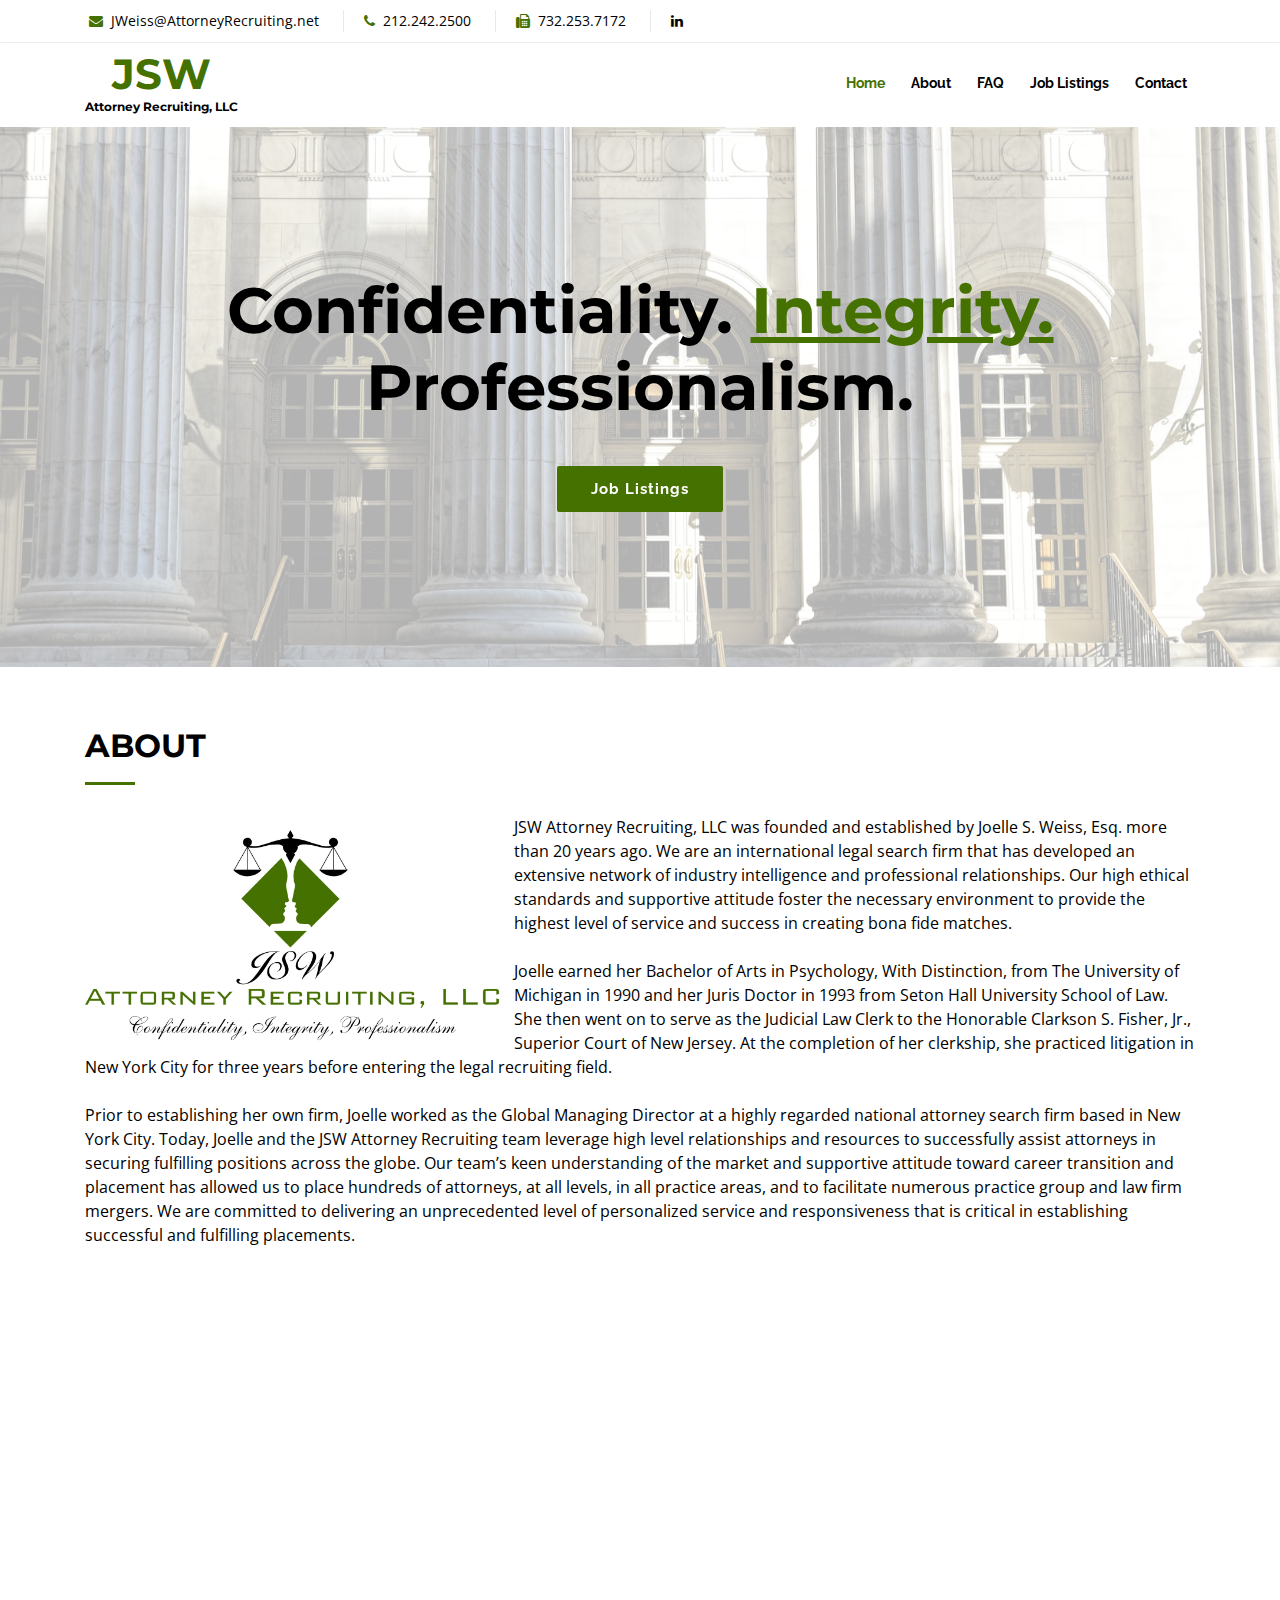
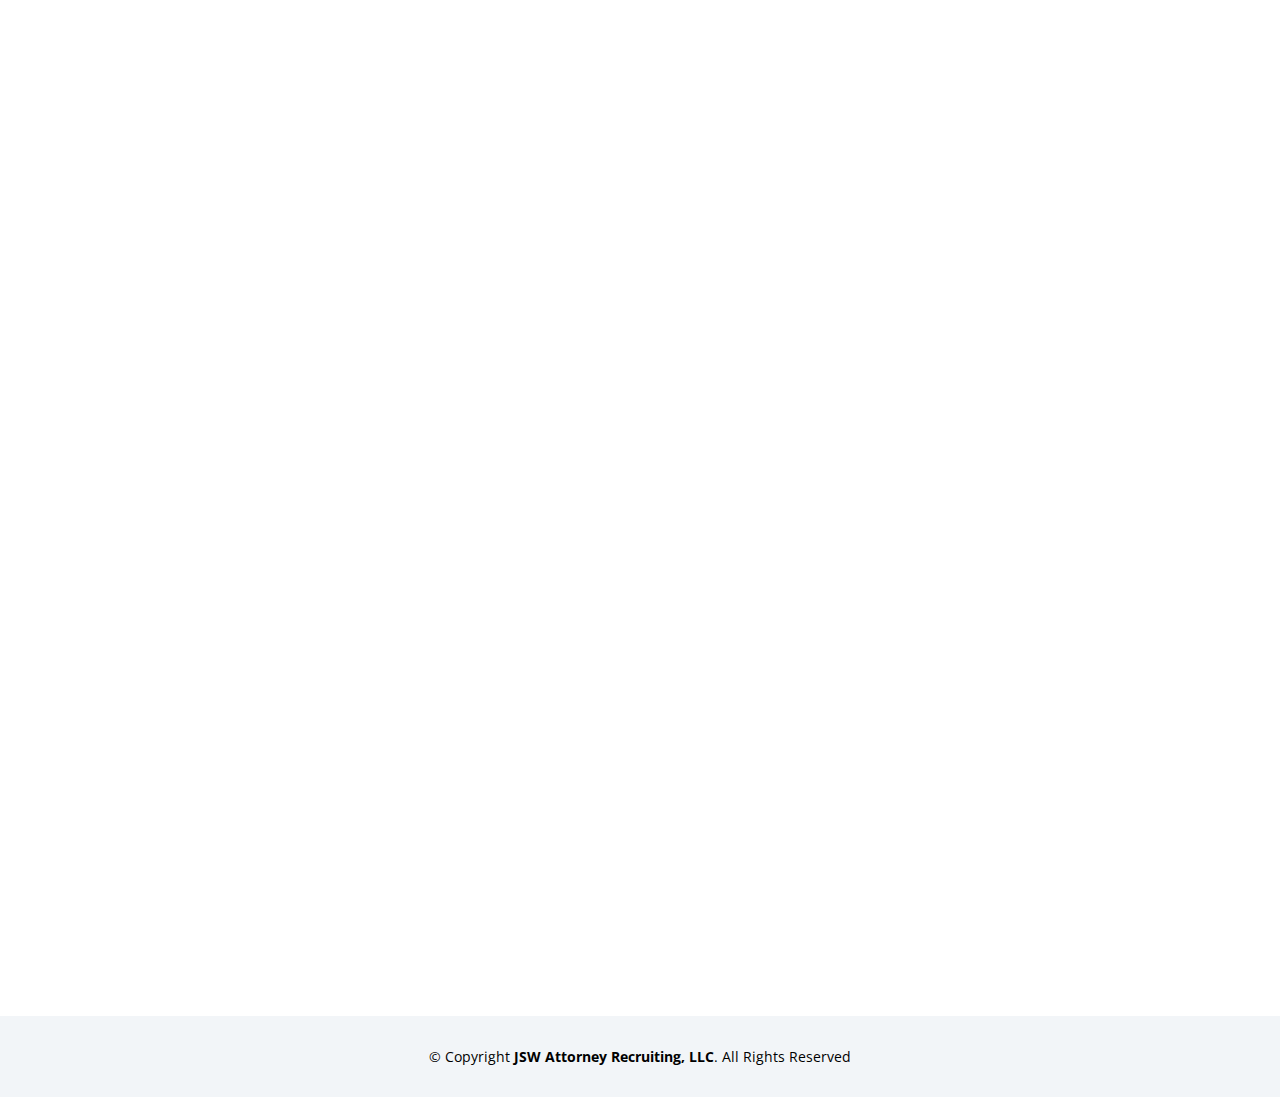
<file: index.html>
<!DOCTYPE html>
<html lang="en">
<head>
  <meta http-equiv="cache-control" content="max-age=300" />
  <meta charset="utf-8">
  <title>JSW Attorney Recruiting</title>
  <meta content="width=device-width, initial-scale=1.0" name="viewport">
  <meta content="" name="keywords">
  <meta content="" name="description">

  <!-- Favicons -->
  <link href="img/about-img.jpg" rel="icon">
  <link href="img/about-img.jpg" rel="apple-touch-icon">

  <!-- Google Fonts -->
  <link href="https://fonts.googleapis.com/css?family=Open+Sans:300,300i,400,400i,700,700i|Raleway:300,400,500,700,800|Montserrat:300,400,700" rel="stylesheet">

  <!-- Bootstrap CSS File -->
  <link href="lib/bootstrap/css/bootstrap.min.css" rel="stylesheet">

  <!-- Libraries CSS Files -->
  <link href="lib/font-awesome/css/font-awesome.min.css" rel="stylesheet">
  <link href="lib/animate/animate.min.css" rel="stylesheet">
  <link href="lib/ionicons/css/ionicons.min.css" rel="stylesheet">
  <link href="lib/owlcarousel/assets/owl.carousel.min.css" rel="stylesheet">
  <link href="lib/magnific-popup/magnific-popup.css" rel="stylesheet">
  <link href="lib/ionicons/css/ionicons.css" rel="stylesheet">

  <!-- Main Stylesheet File -->
  <link href="css/style.css?v=050619v3" rel="stylesheet">
</head>

<body id="body">

  <!--==========================
    Top Bar
  ============================-->
  <section id="topbar" class="d-none d-lg-block">
    <div class="container clearfix">
      <div class="contact-info float-left">
        <i class="fa fa-envelope"></i> <a href="mailto:JWeiss@AttorneyRecruiting.net">JWeiss@AttorneyRecruiting.net</a>
        <i class="fa fa-phone"></i> <a href="tel:2122422500">212.242.2500</a>
        <i class="fa fa-fax"></i> 732.253.7172
        <a href="https://www.linkedin.com/company/jsw-attorney-recruiting-llc/about/" class="linkedin" target="_blank"><i class="fa fa-linkedin"></i></a>
      </div>
      <!-- <div class="social-links float-right"> -->
<!--         <a href="#" class="twitter"><i class="fa fa-twitter"></i></a>
        <a href="#" class="facebook"><i class="fa fa-facebook"></i></a>
        <a href="#" class="instagram"><i class="fa fa-instagram"></i></a>
        <a href="#" class="google-plus"><i class="fa fa-google-plus"></i></a> -->
      <!-- </div> -->
    </div>
  </section>

  <!--==========================
    Header
  ============================-->
  <header id="header">
    <div class="container">

      <div id="logo" class="pull-left">
        <h1><a href="#body" class="scrollto">JSW<br><span>Attorney Recruiting, LLC</span></a></h1>
        <!-- Uncomment below if you prefer to use an image logo -->
        <!-- <a href="#body"><img src="img/logo.png" alt="" title="" /></a>-->
      </div>

      <nav id="nav-menu-container">
        <ul class="nav-menu">
          <li class="menu-active"><a href="#body">Home</a></li>
          <li><a href="#about">About</a></li>
<!--           <li><a href="#bio">Bio</a></li>
          <li><a href="#employer">Employer</a></li>
          <li><a href="#candidate">Candidate</a></li>
          <li><a href="#interview">Interviewing Skills</a></li> -->
          <li><a href="#faq">FAQ</a></li>
          <!-- <li><a href="#services">Services</a></li> -->
          <li><a href="#portfolio">Job Listings</a></li>
          <!-- <li><a href="#team">Team</a></li> -->
<!--           <li class="menu-has-children"><a href="">Drop Down</a>
            <ul>
              <li><a href="#">Drop Down 1</a></li>
              <li><a href="#">Drop Down 3</a></li>
              <li><a href="#">Drop Down 4</a></li>
              <li><a href="#">Drop Down 5</a></li>
            </ul>
          </li> -->
          <li><a href="#contact">Contact</a></li>
        </ul>
      </nav><!-- #nav-menu-container -->
    </div>
  </header><!-- #header -->

  <!--==========================
    Intro Section
  ============================-->
  <section id="intro">

    <div class="intro-content">
      <h2>Confidentiality. <span>Integrity.</span><br>Professionalism.</h2>
      <div>
        <!-- <a href="#about" class="btn-get-started scrollto">Get Started</a> -->
        <a href="#portfolio" class="btn-projects scrollto">Job Listings</a>
      </div>
    </div>

    <div id="intro-carousel" class="owl-carousel" >
      <div class="item" style="background-image: url('img/intro-carousel/intro-img.jpg');"></div>
<!--       <div class="item" style="background-image: url('img/intro-carousel/2.jpg');"></div>
      <div class="item" style="background-image: url('img/intro-carousel/3.jpg');"></div>
      <div class="item" style="background-image: url('img/intro-carousel/4.jpg');"></div>
      <div class="item" style="background-image: url('img/intro-carousel/5.jpg');"></div> -->
    </div>

  </section><!-- #intro -->

  <main id="main">

    <!--==========================
      About Section
    ============================-->
    <section id="about" class="wow fadeInUp">
      <div class="container">
        <div class="section-header">
          <h2>About</h2>
        </div>
      </div>

      <div class="container">
        <div class="row">
          <div class="col-lg-12 about-img">
            <img src="img/about-img.jpg" alt="">
            <p>JSW Attorney Recruiting, LLC was founded and established by Joelle S. Weiss, Esq. more than 20 years ago. We are an international legal search firm that has developed an extensive network of industry intelligence and professional relationships. Our high ethical standards and supportive attitude foster the necessary environment to provide the highest level of service and success in creating bona fide matches.<br><br> 
            Joelle earned her Bachelor of Arts in Psychology, With Distinction, from The University of Michigan in 1990 and her Juris Doctor in 1993 from Seton Hall University School of Law. She then went on to serve as the Judicial Law Clerk to the Honorable Clarkson S. Fisher, Jr., Superior Court of New Jersey. At the completion of her clerkship, she practiced litigation in New York City for three years before entering the legal recruiting field.<br><br>
            Prior to establishing her own firm, Joelle worked as the Global Managing Director at a highly regarded national attorney search firm based in New York City. Today, Joelle and the JSW Attorney Recruiting team leverage high level relationships and resources to successfully assist attorneys in securing fulfilling positions across the globe. Our team’s keen understanding of the market and supportive attitude toward career transition and placement has allowed us to place hundreds of attorneys, at all levels, in all practice areas, and to facilitate numerous practice group and law firm mergers. We are committed to delivering an unprecedented level of personalized service and responsiveness that is critical in establishing successful and fulfilling placements.</p>
          </div>
        </div>
      </div>
    </section><!-- #about -->

    <!--==========================
      Bio Section
    ============================-->
<!--     <section id="bio" class="wow fadeInUp">
      <div class="container">
        <div class="section-header">
          <h2>Bio</h2>
        </div>
      </div>

      <div class="container">
        <div class="row">
          <div class="col-lg-12">
            <p>Joelle S. Weiss, Esq. is the Founder and President of JSW Attorney Recruiting, LLC. She has been in the attorney recruiting industry for 22 years, and thoroughly enjoys what she does. Prior to launching her own national attorney placement and consulting company, Joelle was the Global Managing Director at Audrey Golden Associates, Ltd., a highly regarded national attorney search firm based in New York City and founded in 1972. Prior to working at AGA, she established and developed the litigation department of a national legal recruiting firm in New York City.<br><br>Joelle earned her Juris Doctor in 1993 from Seton Hall University School of Law where she was Managing Editor of the Seton Hall Constitutional Law Journal, in which she was also published. During her tenure at Seton Hall, she was a semifinalist in the Seton Hall Appellate Moot Court Competition, and was a Seton Hall Representative in the National Moot Court Competition.<br><br>In 1990, she earned her Bachelor of Arts in Psychology, With Distinction, from The University of Michigan. After graduating from law school, she served as the Judicial Law Clerk to the Honorable Clarkson S. Fisher, Jr., Superior Court of New Jersey. At the completion of her clerkship, she practiced litigation in New York City for three years before entering the legal recruiting field.<br><br>Joelle successfully assists attorneys worldwide in securing fulfilling positions. In the past 22 years, she has placed hundreds of attorneys, at all levels, in all practice areas, and facilitated many practice group and law firm mergers. She prides herself on confidentiality, integrity, professionalism, and her high level relationships and resources that span the globe.</p>
          </div>
        </div>
      </div>
    </section> --><!-- #bio -->    

    <!--==========================
      Employer Section
    ============================-->
<!--     <section id="employer" class="wow fadeInUp">
      <div class="container">
        <div class="section-header">
          <h2>Employer</h2>
        </div>
      </div>

      <div class="container">
        <div class="row">
          <div class="col-lg-12">
            <p>A client firm or company either solicits our assistance with its attorney recruiting needs or we identify it as having open positions that it seeks to fill. We obtain as extensive a description of the position as possible, which enables us to target candidates whose credentials satisfy a client's particular needs. If we are not currently working with candidates who are appropriate for a particular position, we will use our various resources to actively search for and solicit attorneys who are suitable for and interested in the position. We will not paper a client's walls with resumes that do not meet the job requirements. A prospective employer can be confident that the resumes we provide will be those of attorneys who closely fit the job specifications.</p>
          </div>
        </div>
      </div>
    </section> --><!-- #employer -->

    <!--==========================
      Candidate Section
    ============================-->
<!--     <section id="candidate" class="wow fadeInUp">
      <div class="container">
        <div class="section-header">
          <h2>Candidate</h2>
        </div>
      </div>

      <div class="container">
        <div class="row">
          <div class="col-lg-12">
            <p>First, we identify attorney candidates throughout the country who are seeking legal employment. We do this through cold-calls, referrals and solicitations for our services. We have in-depth conversations with all new applicants in order to gain a precise understanding of the aspects of their practice areas, identify geographic regions in which they would like to work, and ascertain whether we are in a position to assist them in finding the types of positions they are seeking in the locations they desire.<br><br>When appropriate, we then request that the candidate submit a resume and law school transcript via email. Upon receipt of this information, we examine our database, which contains a comprehensive list of job openings, to identify positions that are suitable for the particular candidate. We discuss each opportunity with the candidate and obtain the applicant's consent to forward his or her resume to each firm and company. As additional appropriate positions arise, we will contact the attorney to describe the positions and acquire the candidate's consent to submit his or her resume.<br><br>We ask that the lawyers with whom we work keep a running list of the firms and corporations to which they, we and other recruiters submit their resumes. Because industry standards generally dictate that the individual or agency which first forwarded the resume to an organization represents that candidate with respect to that submission, it is important to avoid duplicate submissions, which may cause confusion. Additionally, firms and corporations frown upon multiple resume submissions in that it may demonstrate a lack of organization on the part of the applicant.<br><br>After an attorney's resume is submitted to a law firm or corporation, we diligently follow up to ensure that the resume was received by the proper contact and apprise him or her of the status of the pending application. We follow up with the law firms and corporations during all stages of the process until completion, and communicate all updates to the candidate. These updates include requests for interviews, whether a job is filled and whether there simply is no interest in pursuing an attorney's candidacy. If a client requests an interview, we will arrange the meeting at a mutually convenient time. Although not always possible, we attempt to ascertain the reasons behind a decision not to pursue a candidate so that this information can be used in preparation for future interviews.<br><br>We review interview skills with candidates and prepare them for what they should expect on each interview. After the interview, we prefer to obtain feedback from the candidate first so that, if the attorney would like, we can relay this information to our client's representative. At this point, the client will request a second round of interviews, extend an offer, or inform us that there is no interest in continuing to pursue the candidate. The initial interview with some firms is a screening interview, where the attorney will have a brief meeting with one or two attorneys from the firm to ascertain whether they are interested in continuing to pursue the candidate. If so, a full round of interviews will be scheduled, and the candidate generally will meet with four to six lawyers from the firm. Some firms, on the other hand, omit the screening interview, and begin with a full round of interviews. In most cases, the candidate will meet with each representative from the firm separately rather than simultaneously. It can take anywhere from a few hours to a week or so to obtain the client's feedback. In appropriate situations, we will assist a candidate in negotiating the final terms of his or her offer.</p>
          </div>
        </div>
      </div>
    </section> --><!-- #candidate -->

    <!--==========================
      Interviewing Skills Section
    ============================-->
<!--     <section id="interview" class="wow fadeInUp">
      <div class="container">
        <div class="section-header">
          <h2>Interviewing Skills</h2>
        </div>
      </div>

      <div class="container">
        <div class="row">
          <div class="col-lg-12">
            <p>Learning and utilizing effective interview techniques are essential for a successful job search. Unfortunately, the best person will not necessarily secure the position. The individual performing the best at the interview will.</p>
            <h3>PREPARATION</h3>
            <p>Most people are nervous about being interviewed because usually there is a lot at stake. It is therefore very important to make the best of the opportunity by being well prepared.</p>
            <ul>
              <li>Learn about your potential employer. Carefully review the law firm or company's web site, particularly the practice area for which you are interviewing. Conduct a general search of the law firm or company on the Internet utilizing a search engine such as www.google.com. Conduct a more specific search of the firm on Westlaw and Lexis-Nexis and on the web sites of The National Law Journal and state law journals.</li>
              <li>Obtain the name and title of the interviewer(s). Familiarize yourself with the background, including practice area, and education of the interviewer. Ascertain the extent to which the interviewer influences the hiring process and decision.</li>
              <li>Try to anticipate some of the questions that the interviewer will ask you and prepare responses.</li>
              <li>Prepare questions that you want to ask the interviewer (see below).</li>
            </ul>
            <h3>THE DAY OF THE INTERVIEW</h3>
            <ul>
              <li>Dress in professional attire. There may be situations where "business casual" dress is appropriate, depending on the dress policy of the law firm or company. If you are unsure of the firm's dress code, err on the side of wearing professional attire.</li>
              <li>Arrive at the interview on time or a few minutes early. This demonstrates that you take the opportunity seriously. Allot extra time for traffic, getting lost and other unexpected occurrences. This will help to ensure that you arrive at the interview relaxed and composed.</li>
              <li>Bring with you to the interview extra copies of your resume, a list of references, if appropriate, copies of letters of recommendation, if available, and an analytical writing sample, such as a brief or memorandum of law.</li>
            </ul>
            <h3>DURING THE INTERVIEW</h3>
            <p>The purpose of an interview between a candidate and a prospective employer is to exchange information and to ascertain whether they would be an appropriate match.</p>
            <ul>
              <li>Start the interview with a pleasant smile, a friendly greeting, a solid handshake, a proper introduction and eye contact, which should be sustained throughout the interview. If there is more than one interviewer at a time, look at each of them equally.</li>
              <li>Be courteous to all employees of the firm.</li>
              <li>Allow the interviewer to guide the interview.</li>
              <li>Communication is the key to success. Many times how you say something is more important than what you say. Speak articulately, clearly, audibly and confidently. Do not be inhibited and clam up, argue with or criticize what the interviewer says. Do not come across as aggressive or superior. Make casual conversation when appropriate to keep the mood light. Listen attentively to the interviewer, respond effectively, enthusiastically and congenially, and look for opportunities to offer and collect feedback. Ask for clarification if you do not understand a question or concept presented to you.</li>
              <li>Maintain a positive attitude throughout the interview.</li>
              <li>Emphasize your strengths.</li>
              <li>Avoid giving negative responses, such as "I can't" or "I won't" or "I've never." Even if you have to say no to something or refuse something say it in a positive manner. "Although I have extensive litigation experience, I have not previously dealt with this particular type of litigation." Don't solely use negative phrases.</li>
              <li>Do not speak about your personal or financial problems.</li>
              <li>Do not speak unfavorably about previous and present employers.</li>
              <li>Body language is also very significant. Sit up straight and comfortably. In addition to evaluating your knowledge, background, experience and skills in a specific area of the law, the interviewer will assess your level of confidence, people skills, ability to be a team-player, your efficacy as an attorney, your degree of enthusiasm in the position, your level of motivation, and the likelihood that you would be a good personality fit with the other attorneys. Do not smoke, chew gum, touch or play with things in the interviewer's office, fidget or move around nervously, touch your face, tap your foot or exhibit similarly inappropriate behavior.</li>
              <li>Make sure the interview ends on a positive note by thanking the interviewer(s) for his or her time, shaking his or her hand, thanking the interviewer's assistant if you met him or her, making a note of the scheduling of any further conversations or interviews that the employer may request, noting additional items that may be requested, such as a writing sample if you did not provide one, and noting the time-frame in which someone from the company will get back to you or your recruiter to inform you of whether the firm is interested in moving forward with your candidacy. If it is, either an offer will be extended or you will be requested to return to the firm for additional interviews.</li>
              <li>Upon exiting the office, thank the receptionist.</li>
            </ul>
            <h3>AFTER THE INTERVIEW</h3>
            <ul>
              <li>Send thank you letters via regular mail or email. If possible, personalize the note by mentioning specific topics and issues discussed during the interview.</li>
            </ul>
            <h3>QUESTIONS TO ASK THE EMPLOYER</h3>
            <ul>
              <li>What will be my duties and responsibilities?</li>
              <li>Where will I fit into the overall organizational structure of the firm and the practice group?</li>
              <li>To whom will I report? Where does he or she fit in the structure of the firm and the department? In what type of cases is he or she involved?</li>
              <li>Who will report to me? How experienced are they?</li>
              <li>How is an attorney evaluated?</li>
              <li>Who are some of your representative clients?</li>
              <li>Where are the firm's plans for expansion and growth?</li>
              <li>What are the opportunities for growth and advancement in this position? What is the partnership track?</li>
              <li>Will traveling be required?</li>
              <li>What mentoring and training do you provide?</li>
              <li>How has this company fared during the most recent recession?</li>
              <li>What makes your firm different from its competitors?</li>
              <li>What are the company's strengths and weaknesses?</li>
              <li>How would you describe your company's personality and management style?</li>
              <li>Describe the work environment.</li>
              <li>What qualities are you looking for in your new hires?</li>
              <li>What characteristics do successful people have at your company?</li>
            </ul>
          </div>
        </div>
      </div>
    </section> --><!-- #interview -->

    <!--==========================
      FAQ Section
    ============================-->
    <section id="faq" class="wow fadeInUp">
      <div class="container">
        <div class="section-header">
          <h2>FAQ</h2>
        </div>
      </div>

      <div class="container">
        <div class="row">
          <div class="col-lg-12">
            <ul>
              <li><strong>Q:</strong> What do the recruiters at JSW Attorney Recruiting, LLC do?<br>
              <strong>A:</strong> JSW Attorney Recruiting recruiters assist attorneys in securing legal positions, and assist law firms and corporations in fulfilling their attorney recruiting needs.</li>
              <li><strong>Q:</strong> What is the scope of JSW Attorney Recruiting's services?<br>
              <strong>A:</strong> JSW Attorney Recruiting's services span the globe. We assist law firms and corporations with filling open positions nationwide and internationally, as well as facilitate firm mergers and acquisitions. We help individual lawyers at all levels and practice groups in all areas of the law to obtain rewarding full-time positions.</li>
              <li><strong>Q:</strong> Will my resume be forwarded to any law firm or corporation without JSW Attorney Recruiting first contacting me?<br>
              <strong>A:</strong> Absolutely not. We will obtain your express authorization to forward your resume to each and every firm and corporation.</li>
              <li><strong>Q:</strong> Why should I utilize JSW Attorney Recruiting's services when I can send my resume to firms and corporations myself?<br>
              <strong>A:</strong> JSW Attorney Recruiting is a “one-stop shop” for your recruiting needs. We have virtually every open attorney position in most of the country's law firms, in addition to various in-house positions nationwide. JSW Attorney Recruiting has a network of resources and contacts and exclusive job openings that are not readily available to the general public. Using our services will save you a significant amount of time and effort in that we are the liaison between you and prospective employers during the entire job search process. We know which employers to target with your resume when you don't. We will forward your resume to the firms and corporations that you authorize, together with a cover letter that we prepare. We follow up with potential employers on a regular basis to ascertain and inform you of the status of your candidacy and to ensure receipt of your resume by the appropriate individual. The time and energy that you save is much better spent preparing for interviews and honing interview skills and techniques.</li>
              <li><strong>Q:</strong> Who pays the recruiting fee?<br>
              <strong>A:</strong> The employer.</li>
            </ul>
          </div>
        </div>
      </div>
    </section><!-- #faq -->                

    <!--==========================
      Services Section
    ============================-->
<!--     <section id="services">
      <div class="container">
        <div class="section-header">
          <h2>Services</h2>
          <p>Sed tamen tempor magna labore dolore dolor sint tempor duis magna elit veniam aliqua esse amet veniam enim export quid quid veniam aliqua eram noster malis nulla duis fugiat culpa esse aute nulla ipsum velit export irure minim illum fore</p>
        </div>

        <div class="row">

          <div class="col-lg-6">
            <div class="box wow fadeInLeft">
              <div class="icon"><i class="fa fa-bar-chart"></i></div>
              <h4 class="title"><a href="">Lorem Ipsum</a></h4>
              <p class="description">Voluptatum deleniti atque corrupti quos dolores et quas molestias excepturi sint occaecati cupiditate non provident etiro rabeta lingo.</p>
            </div>
          </div>

          <div class="col-lg-6">
            <div class="box wow fadeInRight">
              <div class="icon"><i class="fa fa-picture-o"></i></div>
              <h4 class="title"><a href="">Dolor Sitema</a></h4>
              <p class="description">Minim veniam, quis nostrud exercitation ullamco laboris nisi ut aliquip ex ea commodo consequat tarad limino ata nodera clas.</p>
            </div>
          </div>

          <div class="col-lg-6">
            <div class="box wow fadeInLeft" data-wow-delay="0.2s">
              <div class="icon"><i class="fa fa-shopping-bag"></i></div>
              <h4 class="title"><a href="">Sed ut perspiciatis</a></h4>
              <p class="description">Duis aute irure dolor in reprehenderit in voluptate velit esse cillum dolore eu fugiat nulla pariatur trinige zareta lobur trade.</p>
            </div>
          </div>

          <div class="col-lg-6">
            <div class="box wow fadeInRight" data-wow-delay="0.2s">
              <div class="icon"><i class="fa fa-map"></i></div>
              <h4 class="title"><a href="">Magni Dolores</a></h4>
              <p class="description">Excepteur sint occaecat cupidatat non proident, sunt in culpa qui officia deserunt mollit anim id est laborum rideta zanox satirente madera</p>
            </div>
          </div>

        </div>

      </div>
    </section> -->
    <!-- #services -->

    <!--==========================
      Clients Section
    ============================-->
<!--     <section id="clients" class="wow fadeInUp">
      <div class="container">
        <div class="section-header">
          <h2>Clients</h2>
          <p>Sed tamen tempor magna labore dolore dolor sint tempor duis magna elit veniam aliqua esse amet veniam enim export quid quid veniam aliqua eram noster malis nulla duis fugiat culpa esse aute nulla ipsum velit export irure minim illum fore</p>
        </div>

        <div class="owl-carousel clients-carousel">
          <img src="img/clients/client-1.png" alt="">
          <img src="img/clients/client-2.png" alt="">
          <img src="img/clients/client-3.png" alt="">
          <img src="img/clients/client-4.png" alt="">
          <img src="img/clients/client-5.png" alt="">
          <img src="img/clients/client-6.png" alt="">
          <img src="img/clients/client-7.png" alt="">
          <img src="img/clients/client-8.png" alt="">
        </div>

      </div>
    </section> -->
    <!-- #clients -->

    <!--==========================
      Our Portfolio Section
    ============================-->
    <section id="portfolio" class="wow fadeInUp">
      <div class="container">
        <div class="section-header">
          <h2>Job Listings</h2>
        </div>
      </div>

      <div class="container-fluid">
        <div id="listings" class="row no-gutters"></div>
      </div>
    </section><!-- #portfolio -->

    <!--==========================
      Testimonials Section
    ============================-->
<!--     <section id="testimonials" class="wow fadeInUp">
      <div class="container">
        <div class="section-header">
          <h2>Testimonials</h2>
          <p>Sed tamen tempor magna labore dolore dolor sint tempor duis magna elit veniam aliqua esse amet veniam enim export quid quid veniam aliqua eram noster malis nulla duis fugiat culpa esse aute nulla ipsum velit export irure minim illum fore</p>
        </div>
        <div class="owl-carousel testimonials-carousel">

            <div class="testimonial-item">
              <p>
                <img src="img/quote-sign-left.png" class="quote-sign-left" alt="">
                Proin iaculis purus consequat sem cure digni ssim donec porttitora entum suscipit rhoncus. Accusantium quam, ultricies eget id, aliquam eget nibh et. Maecen aliquam, risus at semper.
                <img src="img/quote-sign-right.png" class="quote-sign-right" alt="">
              </p>
              <img src="img/testimonial-1.jpg" class="testimonial-img" alt="">
              <h3>Name</h3>
              <h4>Ceo &amp; Founder</h4>
            </div>

            <div class="testimonial-item">
              <p>
                <img src="img/quote-sign-left.png" class="quote-sign-left" alt="">
                Export tempor illum tamen malis malis eram quae irure esse labore quem cillum quid cillum eram malis quorum velit fore eram velit sunt aliqua noster fugiat irure amet legam anim culpa.
                <img src="img/quote-sign-right.png" class="quote-sign-right" alt="">
              </p>
              <img src="img/testimonial-2.jpg" class="testimonial-img" alt="">
              <h3>Name</h3>
              <h4>Designer</h4>
            </div>

            <div class="testimonial-item">
              <p>
                <img src="img/quote-sign-left.png" class="quote-sign-left" alt="">
                Enim nisi quem export duis labore cillum quae magna enim sint quorum nulla quem veniam duis minim tempor labore quem eram duis noster aute amet eram fore quis sint minim.
                <img src="img/quote-sign-right.png" class="quote-sign-right" alt="">
              </p>
              <img src="img/testimonial-3.jpg" class="testimonial-img" alt="">
              <h3>Name</h3>
              <h4>Store Owner</h4>
            </div>

            <div class="testimonial-item">
              <p>
                <img src="img/quote-sign-left.png" class="quote-sign-left" alt="">
                Fugiat enim eram quae cillum dolore dolor amet nulla culpa multos export minim fugiat minim velit minim dolor enim duis veniam ipsum anim magna sunt elit fore quem dolore labore illum veniam.
                <img src="img/quote-sign-right.png" class="quote-sign-right" alt="">
              </p>
              <img src="img/testimonial-4.jpg" class="testimonial-img" alt="">
              <h3>Name</h3>
              <h4>Freelancer</h4>
            </div>

            <div class="testimonial-item">
              <p>
                <img src="img/quote-sign-left.png" class="quote-sign-left" alt="">
                Quis quorum aliqua sint quem legam fore sunt eram irure aliqua veniam tempor noster veniam enim culpa labore duis sunt culpa nulla illum cillum fugiat legam esse veniam culpa fore nisi cillum quid.
                <img src="img/quote-sign-right.png" class="quote-sign-right" alt="">
              </p>
              <img src="img/testimonial-5.jpg" class="testimonial-img" alt="">
              <h3>Name</h3>
              <h4>Entrepreneur</h4>
            </div>

        </div>

      </div>
    </section> -->
    <!-- #testimonials -->

    <!--==========================
      Call To Action Section
    ============================-->
<!--     <section id="call-to-action" class="wow fadeInUp">
      <div class="container">
        <div class="row">
          <div class="col-lg-9 text-center text-lg-left">
            <h3 class="cta-title">Call To Action</h3>
            <p class="cta-text"> Duis aute irure dolor in reprehenderit in voluptate velit esse cillum dolore eu fugiat nulla pariatur. Excepteur sint occaecat cupidatat non proident, sunt in culpa qui officia deserunt mollit anim id est laborum.</p>
          </div>
          <div class="col-lg-3 cta-btn-container text-center">
            <a class="cta-btn align-middle" href="#">Call To Action</a>
          </div>
        </div>

      </div>
    </section> -->
    <!-- #call-to-action -->

    <!--==========================
      Our Team Section
    ============================-->
<!--     <section id="team" class="wow fadeInUp">
      <div class="container">
        <div class="section-header">
          <h2>Our Team</h2>
        </div>
        <div class="row">
          <div class="col-lg-3 col-md-6">
            <div class="member">
              <div class="pic"><img src="img/team-1.jpg" alt=""></div>
              <div class="details">
                <h4>Name</h4>
                <span>Chief Executive Officer</span>
                <div class="social">
                  <a href=""><i class="fa fa-twitter"></i></a>
                  <a href=""><i class="fa fa-facebook"></i></a>
                  <a href=""><i class="fa fa-google-plus"></i></a>
                  <a href=""><i class="fa fa-linkedin"></i></a>
                </div>
              </div>
            </div>
          </div>

          <div class="col-lg-3 col-md-6">
            <div class="member">
              <div class="pic"><img src="img/team-2.jpg" alt=""></div>
              <div class="details">
                <h4>Name</h4>
                <span>Product Manager</span>
                <div class="social">
                  <a href=""><i class="fa fa-twitter"></i></a>
                  <a href=""><i class="fa fa-facebook"></i></a>
                  <a href=""><i class="fa fa-google-plus"></i></a>
                  <a href=""><i class="fa fa-linkedin"></i></a>
                </div>
              </div>
            </div>
          </div>

          <div class="col-lg-3 col-md-6">
            <div class="member">
              <div class="pic"><img src="img/team-3.jpg" alt=""></div>
              <div class="details">
                <h4>Name</h4>
                <span>CTO</span>
                <div class="social">
                  <a href=""><i class="fa fa-twitter"></i></a>
                  <a href=""><i class="fa fa-facebook"></i></a>
                  <a href=""><i class="fa fa-google-plus"></i></a>
                  <a href=""><i class="fa fa-linkedin"></i></a>
                </div>
              </div>
            </div>
          </div>

          <div class="col-lg-3 col-md-6">
            <div class="member">
              <div class="pic"><img src="img/team-4.jpg" alt=""></div>
              <div class="details">
                <h4>Name</h4>
                <span>Accountant</span>
                <div class="social">
                  <a href=""><i class="fa fa-twitter"></i></a>
                  <a href=""><i class="fa fa-facebook"></i></a>
                  <a href=""><i class="fa fa-google-plus"></i></a>
                  <a href=""><i class="fa fa-linkedin"></i></a>
                </div>
              </div>
            </div>
          </div>
        </div>

      </div>
    </section> -->
    <!-- #team -->

    <!--==========================
      Contact Section
    ============================-->
    <section id="contact" class="wow fadeInUp">
      <div class="container">
        <div class="section-header">
          <h2>Contact</h2>
        </div>

        <div class="row contact-info">

          <div class="col-md-4">
            <div class="contact-address">
              <i class="fa fa-envelope"></i>
              <h3>Email</h3>
              <p><a href="mailto:JWeiss@AttorneyRecruiting.net">JWeiss@AttorneyRecruiting.net</a></p>
            </div>
          </div>

          <div class="col-md-4">
            <div class="contact-phone">
              <i class="fa fa-phone"></i>
              <h3>Phone Number</h3>
              <p><a href="tel:2122422500">212.242.2500</a></p>              
            </div>
          </div>

          <div class="col-md-4">
            <div class="contact-email">
              <i class="fa fa-fax"></i>
              <h3>Fax Number</h3>
              <p>732.253.7172</p>
            </div>
          </div>

        </div>
      </div>

<!--       <div class="container mb-4">
        <iframe src="https://www.google.com/maps/embed?pb=!1m18!1m12!1m3!1d22864.11283411948!2d-73.96468908098944!3d40.630720240038435!2m3!1f0!2f0!3f0!3m2!1i1024!2i768!4f13.1!3m3!1m2!1s0x89c24fa5d33f083b%3A0xc80b8f06e177fe62!2sNew+York%2C+NY%2C+USA!5e0!3m2!1sen!2sbg!4v1540447494452" width="100%" height="380" frameborder="0" style="border:0" allowfullscreen></iframe>
      </div> -->

<!--       <div class="container">
        <div class="form">
          <div id="sendmessage">Your message has been sent. Thank you!</div>
          <div id="errormessage"></div>
          <form action="" method="post" role="form" class="contactForm">
            <div class="form-row">
              <div class="form-group col-md-6">
                <input type="text" name="name" class="form-control" id="name" placeholder="Your Name" data-rule="minlen:4" data-msg="Please enter at least 4 chars" />
                <div class="validation"></div>
              </div>
              <div class="form-group col-md-6">
                <input type="email" class="form-control" name="email" id="email" placeholder="Your Email" data-rule="email" data-msg="Please enter a valid email" />
                <div class="validation"></div>
              </div>
            </div>
            <div class="form-group">
              <input type="text" class="form-control" name="subject" id="subject" placeholder="Subject" data-rule="minlen:4" data-msg="Please enter at least 8 chars of subject" />
              <div class="validation"></div>
            </div>
            <div class="form-group">
              <textarea class="form-control" name="message" rows="5" data-rule="required" data-msg="Please write something for us" placeholder="Message"></textarea>
              <div class="validation"></div>
            </div>
            <div class="text-center"><button type="submit">Send Message</button></div>
          </form>
        </div>

      </div> -->
    </section><!-- #contact -->

  </main>

  <!-- Modal -->
  <div class="modal fade" id="listingsModal" tabindex="-1" role="dialog" aria-labelledby="listingsModalLabel" aria-hidden="true">
    <div class="modal-dialog modal-lg" role="document">
      <div class="modal-content">
        <div class="modal-header">
          <h5 class="modal-title" id="listingsModalLabel"></h5>
          <button type="button" class="close" data-dismiss="modal" aria-label="Close">
            <span aria-hidden="true">&times;</span>
          </button>
        </div>
        <div class="modal-body">
          <table class="table table-hover">
            <thead>
              <tr></tr>
            </thead>
            <tbody></tbody>
          </table>
        </div>
      </div>
    </div>
  </div>  
  <!-- end Modal          -->

  <!--==========================
    Footer
  ============================-->
  <footer id="footer">
    <div class="container">
      <div class="copyright">
        &copy; Copyright <strong>JSW Attorney Recruiting, LLC</strong>. All Rights Reserved
      </div>
      <div class="credits"></div>
    </div>
  </footer><!-- #footer -->

  <a href="#" class="back-to-top"><i class="fa fa-chevron-up"></i></a>

  <!-- JavaScript Libraries -->
  <script src="lib/jquery/jquery.min.js"></script>
  <script src="lib/jquery/jquery-migrate.min.js"></script>
  <script src="lib/bootstrap/js/bootstrap.bundle.min.js"></script>
  <script src="lib/easing/easing.min.js"></script>
  <script src="lib/superfish/hoverIntent.js"></script>
  <script src="lib/superfish/superfish.min.js"></script>
  <script src="lib/wow/wow.min.js"></script>
  <script src="lib/owlcarousel/owl.carousel.min.js"></script>
  <script src="lib/magnific-popup/magnific-popup.min.js"></script>
  <script src="lib/sticky/sticky.js"></script>

  <!-- Contact Form JavaScript File -->
  <script src="contactform/contactform.js"></script>

  <!-- Template Main Javascript File -->
  <script src="js/main.js?v=050319v3"></script>

</body>
</html>
</file>
<file: css/style.css>
/*
  Theme Name: Reveal
  Theme URL: https://bootstrapmade.com/reveal-bootstrap-corporate-template/
  Author: BootstrapMade.com
  License: https://bootstrapmade.com/license/
*/

/*--------------------------------------------------------------
# General
--------------------------------------------------------------*/

body {
  background: #fff;
  color: #000;
  font-family: "Open Sans", sans-serif;
}

a {
  color: #457100;
  transition: 0.5s;
}

a:hover,
a:active,
a:focus {
  outline: none;
  text-decoration: none;
}

p {
  padding: 0;
  margin: 0 0 30px 0;
}

h1,
h2,
h3,
h4,
h5,
h6 {
  font-family: "Montserrat", sans-serif;
  font-weight: 400;
  margin: 0 0 20px 0;
  padding: 0;
}

ul {
  margin-bottom: 30px;
}

li {
  padding-bottom: 10px;
}

/* Back to top button */

.back-to-top {
  position: fixed;
  display: none;
  background: #457100;
  color: #fff;
  padding: 6px 12px 9px 12px;
  font-size: 16px;
  border-radius: 2px;
  right: 15px;
  bottom: 15px;
  transition: background 0.5s;
}

.back-to-top:focus {
  background: #457100;
  color: #fff;
  outline: none;
}

.back-to-top:hover {
  background: #000;
  color: #fff;
}

/*--------------------------------------------------------------
# Top Bar
--------------------------------------------------------------*/

#topbar {
  background: #fff;
  padding: 10px 0;
  border-bottom: 1px solid #eee;
  font-size: 14px;
}

#topbar .contact-info a {
  line-height: 1;
  color: #000;
}

#topbar .contact-info a:hover {
  color: #457100;
}

#topbar .contact-info i {
  color: #457100;
  padding: 4px;
}

#topbar .contact-info i.fa-linkedin {
  color: #000;
}

#topbar .contact-info i.fa-linkedin:hover {
  color: #457100;
}

#topbar .contact-info .fa-phone, #topbar .contact-info .fa-fax, #topbar .contact-info .fa-linkedin {
  padding-left: 20px;
  margin-left: 20px;
  border-left: 1px solid #e9e9e9;
}

#topbar .social-links a {
  color: #000;
  padding: 4px 12px;
  display: inline-block;
  line-height: 1px;
  border-left: 1px solid #e9e9e9;
}

#topbar .social-links a:hover {
  color: #457100;
}

#topbar .social-links a:first-child {
  border-left: 0;
}

/*--------------------------------------------------------------
# Header
--------------------------------------------------------------*/

#header {
  padding: 20px 0;
  height: 84px;
  transition: all 0.5s;
  z-index: 997;
  background: #fff;
  box-shadow: 0px 6px 9px 0px rgba(0, 0, 0, 0.06);
}

#header #logo h1 {
  font-size: 42px;
  margin: 0;
  padding: 0;
  line-height: 1;
  font-family: "Montserrat", sans-serif;
  font-weight: 700;
}

#header #logo h1 a {
  color: #457100;
  line-height: 22px;
  display: inline-block;
  text-align: center;
}

#header #logo h1 a span {
  color: #000;
  font-size: 12px;
}

#header #logo img {
  padding: 0;
  margin: 0;
}

/*--------------------------------------------------------------
# Intro Section
--------------------------------------------------------------*/

#intro {
  width: 100%;
  height: 60vh;
  position: relative;
  background: url("../img/intro-carousel/1.jpg") no-repeat;
  background-size: cover;
}

#intro .intro-content {
  position: absolute;
  bottom: 0;
  top: 0;
  left: 0;
  right: 0;
  z-index: 10;
  display: -webkit-box;
  display: -webkit-flex;
  display: -ms-flexbox;
  display: flex;
  -webkit-box-pack: center;
  -webkit-justify-content: center;
  -ms-flex-pack: center;
  justify-content: center;
  -webkit-box-align: center;
  -webkit-align-items: center;
  -ms-flex-align: center;
  align-items: center;
  -webkit-box-orient: vertical;
  -webkit-box-direction: normal;
  -webkit-flex-direction: column;
  -ms-flex-direction: column;
  flex-direction: column;
  text-align: center;
}

#intro .intro-content h2 {
  color: #000;
  margin-bottom: 30px;
  font-size: 64px;
  font-weight: 700;
}

#intro .intro-content h2 span {
  color: #457100;
  text-decoration: underline;
}

#intro .intro-content .btn-get-started,
#intro .intro-content .btn-projects {
  font-family: "Raleway", sans-serif;
  font-size: 15px;
  font-weight: bold;
  letter-spacing: 1px;
  display: inline-block;
  padding: 10px 32px;
  border-radius: 2px;
  transition: 0.5s;
  margin: 10px;
  color: #fff;
}

#intro .intro-content .btn-get-started {
  background: #000;
  border: 2px solid #000;
}

#intro .intro-content .btn-get-started:hover {
  background: none;
  color: #000;
}

#intro .intro-content .btn-projects {
  background: #457100;
  border: 2px solid #457100;
}

#intro .intro-content .btn-projects:hover {
  background: none;
  color: #457100;
}

#intro #intro-carousel {
  z-index: 8;
}

#intro #intro-carousel::before {
  content: '';
  background-color: rgba(255, 255, 255, 0.7);
  position: absolute;
  height: 100%;
  width: 100%;
  top: 0;
  right: 0;
  left: 0;
  bottom: 0;
  z-index: 7;
}

#intro #intro-carousel .item {
  width: 100%;
  height: 60vh;
  background-size: cover;
  background-position: center;
  background-repeat: no-repeat;
  transition-property: opacity;
}

/*--------------------------------------------------------------
# Navigation Menu
--------------------------------------------------------------*/

/* Nav Menu Essentials */

.nav-menu,
.nav-menu * {
  margin: 0;
  padding: 0;
  list-style: none;
}

.nav-menu ul {
  position: absolute;
  display: none;
  top: 100%;
  left: 0;
  z-index: 99;
}

.nav-menu li {
  position: relative;
  white-space: nowrap;
}

.nav-menu > li {
  float: left;
}

.nav-menu li:hover > ul,
.nav-menu li.sfHover > ul {
  display: block;
}

.nav-menu ul ul {
  top: 0;
  left: 100%;
}

.nav-menu ul li {
  min-width: 180px;
}

/* Nav Menu Arrows */

.sf-arrows .sf-with-ul {
  padding-right: 22px;
}

.sf-arrows .sf-with-ul:after {
  content: "\f107";
  position: absolute;
  right: 8px;
  font-family: FontAwesome;
  font-style: normal;
  font-weight: normal;
}

.sf-arrows ul .sf-with-ul:after {
  content: "\f105";
}

/* Nav Meu Container */

#nav-menu-container {
  float: right;
  margin: 0;
}

/* Nav Meu Styling */

.nav-menu a {
  padding: 10px 8px;
  text-decoration: none;
  display: inline-block;
  color: #000;
  font-family: "Raleway", sans-serif;
  font-weight: 700;
  font-size: 14px;
  outline: none;
}

.nav-menu li:hover > a,
.nav-menu .menu-active > a {
  color: #457100;
}

.nav-menu > li {
  margin-left: 10px;
}

.nav-menu ul {
  margin: 4px 0 0 0;
  padding: 10px;
  box-shadow: 0px 0px 30px rgba(127, 137, 161, 0.25);
  background: #fff;
}

.nav-menu ul li {
  transition: 0.3s;
}

.nav-menu ul li a {
  padding: 10px;
  color: #333;
  transition: 0.3s;
  display: block;
  font-size: 13px;
  text-transform: none;
}

.nav-menu ul li:hover > a {
  color: #457100;
}

.nav-menu ul ul {
  margin: 0;
}

/* Mobile Nav Toggle */

#mobile-nav-toggle {
  position: fixed;
  right: 0;
  top: 0;
  z-index: 999;
  margin: 20px 20px 0 0;
  border: 0;
  background: none;
  font-size: 24px;
  display: none;
  transition: all 0.4s;
  outline: none;
  cursor: pointer;
}

#mobile-nav-toggle i {
  color: #000;
}

/* Mobile Nav Styling */

#mobile-nav {
  position: fixed;
  top: 0;
  padding-top: 18px;
  bottom: 0;
  z-index: 998;
  background: rgba(52, 59, 64, 0.9);
  left: -260px;
  width: 260px;
  overflow-y: auto;
  transition: 0.4s;
}

#mobile-nav ul {
  padding: 0;
  margin: 0;
  list-style: none;
}

#mobile-nav ul li {
  position: relative;
}

#mobile-nav ul li a {
  color: #fff;
  font-size: 16px;
  overflow: hidden;
  padding: 10px 22px 10px 15px;
  position: relative;
  text-decoration: none;
  width: 100%;
  display: block;
  outline: none;
}

#mobile-nav ul li a:hover {
  color: #fff;
}

#mobile-nav ul li li {
  padding-left: 30px;
}

#mobile-nav ul .menu-has-children i {
  position: absolute;
  right: 0;
  z-index: 99;
  padding: 15px;
  cursor: pointer;
  color: #fff;
}

#mobile-nav ul .menu-has-children i.fa-chevron-up {
  color: #457100;
}

#mobile-nav ul .menu-item-active {
  color: #457100;
}

#mobile-body-overly {
  width: 100%;
  height: 100%;
  z-index: 997;
  top: 0;
  left: 0;
  position: fixed;
  background: rgba(52, 59, 64, 0.9);
  display: none;
}

/* Mobile Nav body classes */

body.mobile-nav-active {
  overflow: hidden;
}

body.mobile-nav-active #mobile-nav {
  left: 0;
}

body.mobile-nav-active #mobile-nav-toggle {
  color: #fff;
}

/*--------------------------------------------------------------
# Sections
--------------------------------------------------------------*/

/* Sections Header
--------------------------------*/

.section-header {
  margin-bottom: 30px;
}

.section-header h2 {
  font-size: 32px;
  color: #000;
  text-transform: uppercase;
  font-weight: 700;
  position: relative;
  padding-bottom: 20px;
}

.section-header h2::before {
  content: '';
  position: absolute;
  display: block;
  width: 50px;
  height: 3px;
  background: #457100;
  bottom: 0;
  left: 0;
}

.section-header p {
  padding: 0;
  margin: 0;
}

/* About Section
--------------------------------*/

#about {
  padding: 60px 0 30px 0;
}

#about .about-img {
  overflow: hidden;
}

#about .about-img img {
  margin-left: -15px;
  max-width: 40%;
  float: left;
}

#about .content h2 {
  color: #000;
  font-weight: 700;
  font-size: 36px;
  font-family: "Raleway", sans-serif;
}

#about .content h3 {
  color: #000;
  font-weight: 300;
  font-size: 18px;
  line-height: 26px;
  font-style: italic;
}

#about .content p {
  line-height: 26px;
}

#about .content p:last-child {
  margin-bottom: 0;
}

#about .content i {
  font-size: 20px;
  padding-right: 4px;
  color: #457100;
}

#about .content ul {
  list-style: none;
  padding: 0;
}

#about .content ul li {
  padding-bottom: 10px;
}

/* Bio Section
--------------------------------*/

#bio {
  padding: 60px 0 30px 0;
}

#bio .about-img {
  overflow: hidden;
}

#bio .about-img img {
  margin-left: -15px;
  max-width: 40%;
  float: left;
}

#bio .content h2 {
  color: #000;
  font-weight: 700;
  font-size: 36px;
  font-family: "Raleway", sans-serif;
}

#bio .content h3 {
  color: #000;
  font-weight: 300;
  font-size: 18px;
  line-height: 26px;
  font-style: italic;
}

#bio .content p {
  line-height: 26px;
}

#bio .content p:last-child {
  margin-bottom: 0;
}

#bio .content i {
  font-size: 20px;
  padding-right: 4px;
  color: #457100;
}

#bio .content ul {
  list-style: none;
  padding: 0;
}

#bio .content ul li {
  padding-bottom: 10px;
}

/* Employer Section
--------------------------------*/

#employer {
  padding: 60px 0 30px 0;
}

#employer .about-img {
  overflow: hidden;
}

#employer .about-img img {
  margin-left: -15px;
  max-width: 40%;
  float: left;
}

#employer .content h2 {
  color: #000;
  font-weight: 700;
  font-size: 36px;
  font-family: "Raleway", sans-serif;
}

#employer .content h3 {
  color: #000;
  font-weight: 300;
  font-size: 18px;
  line-height: 26px;
  font-style: italic;
}

#employer .content p {
  line-height: 26px;
}

#employer .content p:last-child {
  margin-bottom: 0;
}

#employer .content i {
  font-size: 20px;
  padding-right: 4px;
  color: #457100;
}

#employer .content ul {
  list-style: none;
  padding: 0;
}

#employer .content ul li {
  padding-bottom: 10px;
}

/* Candidate Section
--------------------------------*/

#candidate {
  padding: 60px 0 30px 0;
}

#candidate .about-img {
  overflow: hidden;
}

#candidate .about-img img {
  margin-left: -15px;
  max-width: 40%;
  float: left;
}

#candidate .content h2 {
  color: #000;
  font-weight: 700;
  font-size: 36px;
  font-family: "Raleway", sans-serif;
}

#candidate .content h3 {
  color: #000;
  font-weight: 300;
  font-size: 18px;
  line-height: 26px;
  font-style: italic;
}

#candidate .content p {
  line-height: 26px;
}

#candidate .content p:last-child {
  margin-bottom: 0;
}

#candidate .content i {
  font-size: 20px;
  padding-right: 4px;
  color: #457100;
}

#candidate .content ul {
  list-style: none;
  padding: 0;
}

#candidate .content ul li {
  padding-bottom: 10px;
}

/* Interview Section
--------------------------------*/

#interview {
  padding: 60px 0 30px 0;
}

#interview .about-img {
  overflow: hidden;
}

#interview .about-img img {
  margin-left: -15px;
  max-width: 40%;
  float: left;
}

#interview .content h2 {
  color: #000;
  font-weight: 700;
  font-size: 36px;
  font-family: "Raleway", sans-serif;
}

#interview .content h3 {
  color: #000;
  font-weight: 300;
  font-size: 18px;
  line-height: 26px;
  font-style: italic;
}

#interview .content p {
  line-height: 26px;
}

#interview .content p:last-child {
  margin-bottom: 0;
}

#interview .content i {
  font-size: 20px;
  padding-right: 4px;
  color: #457100;
}

#interview .content ul {
  list-style: none;
  padding: 0;
}

#interview .content ul li {
  padding-bottom: 10px;
}

/* FAQ Section
--------------------------------*/

#faq {
  padding: 60px 0 30px 0;
}

#faq .about-img {
  overflow: hidden;
}

#faq .about-img img {
  margin-left: -15px;
  max-width: 40%;
  float: left;
}

#faq .content h2 {
  color: #000;
  font-weight: 700;
  font-size: 36px;
  font-family: "Raleway", sans-serif;
}

#faq .content h3 {
  color: #000;
  font-weight: 300;
  font-size: 18px;
  line-height: 26px;
  font-style: italic;
}

#faq .content p {
  line-height: 26px;
}

#faq .content p:last-child {
  margin-bottom: 0;
}

#faq .content i {
  font-size: 20px;
  padding-right: 4px;
  color: #457100;
}

#faq .content ul {
  list-style: none;
  padding: 0;
}

#faq .content ul li {
  padding-bottom: 10px;
}

#faq ul {
  list-style: none;
}

/* Services Section
--------------------------------*/

#services {
  padding: 30px 0 0 0;
}

#services .box {
  padding: 40px;
  margin-bottom: 40px;
  box-shadow: 10px 10px 15px rgba(73, 78, 92, 0.1);
  background: #fff;
  transition: 0.4s;
}

#services .box:hover {
  box-shadow: 0px 0px 30px rgba(73, 78, 92, 0.15);
  transform: translateY(-10px);
  -webkit-transform: translateY(-10px);
  -moz-transform: translateY(-10px);
}

#services .box .icon {
  float: left;
}

#services .box .icon i {
  color: #000;
  font-size: 64px;
  transition: 0.5s;
  line-height: 0;
  margin-top: 34px;
}

#services .box .icon i:before {
  background: #000;
  background: linear-gradient(45deg, #457100 0%, #a3ebd5 100%);
  background-clip: border-box;
  -webkit-background-clip: text;
  -webkit-text-fill-color: transparent;
}

#services .box h4 {
  margin-left: 100px;
  font-weight: 700;
  margin-bottom: 15px;
  font-size: 22px;
}

#services .box h4 a {
  color: #000;
}

#services .box p {
  font-size: 14px;
  margin-left: 100px;
  margin-bottom: 0;
  line-height: 24px;
}

/* Clients Section
--------------------------------*/

#clients {
  padding: 30px 0;
}

#clients img {
  max-width: 100%;
  opacity: 0.5;
  transition: 0.3s;
  padding: 15px 0;
}

#clients img:hover {
  opacity: 1;
}

#clients .owl-nav,
#clients .owl-dots {
  margin-top: 5px;
  text-align: center;
}

#clients .owl-dot {
  display: inline-block;
  margin: 0 5px;
  width: 12px;
  height: 12px;
  border-radius: 50%;
  background-color: #ddd;
}

#clients .owl-dot.active {
  background-color: #457100;
}

/* Our Portfolio Section
--------------------------------*/

#portfolio {
  background: #fff;
  padding: 30px 0;
}

#portfolio .portfolio-overlay {
  position: absolute;
  top: 0;
  right: 0;
  bottom: 0;
  left: 0;
  width: 100%;
  height: 100%;
  opacity: 1;
  transition: all ease-in-out 0.4s;
}

#portfolio .portfolio-item {
  overflow: hidden;
  position: relative;
  padding: 0;
  vertical-align: middle;
  text-align: center;
  height: 75px;
  background-color: #fff;
}

#portfolio .portfolio-item h2 {
  color: #457100;
  font-size: 1rem;
  margin: 0;
  text-transform: capitalize;
  font-weight: 700;
  transition: all ease-in-out 0.4s;
}

/*mobile*/
@media (max-width: 768px) {
  #portfolio .portfolio-item h2 {
    font-size: 14px;
  }
}

#portfolio .portfolio-item:hover h2 {
  color: #fff;
}

#portfolio .portfolio-item img {
  transition: all ease-in-out 0.4s;
  width: 100%;
}

#portfolio .portfolio-item:hover img {
  -webkit-transform: scale(1.1);
  transform: scale(1.1);
}

#portfolio .portfolio-item:hover .portfolio-overlay {
  opacity: 1;
  background: #457100;
}

#portfolio .portfolio-info {
  position: absolute;
  top: 50%;
  left: 50%;
  -webkit-transform: translate(-50%, -50%);
  transform: translate(-50%, -50%);
}

#listings > div:hover {
  cursor: pointer;
}

/* Modal
--------------------------------*/

.modal-body {
  padding-top: 0px;
}

.modal-body .table thead th {
  border: 0px;
}

.modal-body .btn-success {
  background-color: #457100;
  border-color: #457100;
}

.modal-body .btn-success:hover {
  color: #457100;
  background-color: transparent;
}

.modal-body .btn:focus {
  box-shadow: none;
}

.modal-body td {
  vertical-align: middle;
  max-width: 12vw;
}

.modal-content *:focus {
  outline: none;
}

.modal-body tbody, .modal-body .btn {
  font-size: .8rem;
}

/*mobile*/
@media (max-width: 768px) { 
  .modal-title {
    font-size: 14px;
  }

  .modal-body thead {
    font-size: 10px;
  }

  .modal-body tbody, .modal-body .btn {
    font-size: 7px;
    padding: .325rem .25rem;
  }
}

/* Testimonials Section
--------------------------------*/

#testimonials {
  padding: 30px 0;
}

#testimonials .testimonial-item {
  box-sizing: content-box;
  padding: 30px 30px 0 30px;
  margin: 30px 15px;
  text-align: center;
  min-height: 350px;
  box-shadow: 0px 2px 12px rgba(0, 0, 0, 0.08);
}

#testimonials .testimonial-item .testimonial-img {
  width: 90px;
  border-radius: 50%;
  border: 4px solid #fff;
  margin: 0 auto;
}

#testimonials .testimonial-item h3 {
  font-size: 18px;
  font-weight: bold;
  margin: 10px 0 5px 0;
  color: #111;
}

#testimonials .testimonial-item h4 {
  font-size: 14px;
  color: #999;
  margin: 0;
}

#testimonials .testimonial-item .quote-sign-left {
  margin-top: -15px;
  padding-right: 10px;
  display: inline-block;
  width: 37px;
}

#testimonials .testimonial-item .quote-sign-right {
  margin-bottom: -15px;
  padding-left: 10px;
  display: inline-block;
  max-width: 100%;
  width: 37px;
}

#testimonials .testimonial-item p {
  font-style: italic;
  margin: 0 auto 15px auto;
}

#testimonials .owl-nav,
#testimonials .owl-dots {
  margin-top: 5px;
  text-align: center;
}

#testimonials .owl-dot {
  display: inline-block;
  margin: 0 5px;
  width: 12px;
  height: 12px;
  border-radius: 50%;
  background-color: #ddd;
}

#testimonials .owl-dot.active {
  background-color: #457100;
}

/* Call To Action Section
--------------------------------*/

#call-to-action {
  background: #457100;
  background-size: cover;
  padding: 40px 0;
}

#call-to-action .cta-title {
  color: #fff;
  font-size: 28px;
  font-weight: 700;
}

#call-to-action .cta-text {
  color: #fff;
}

#call-to-action .cta-btn {
  font-family: "Montserrat", sans-serif;
  font-weight: 700;
  font-size: 16px;
  letter-spacing: 1px;
  display: inline-block;
  padding: 8px 26px;
  border-radius: 3px;
  transition: 0.5s;
  margin: 10px;
  border: 3px solid #fff;
  color: #fff;
}

#call-to-action .cta-btn:hover {
  background: #457100;
  border: 3px solid #457100;
}

/* Our Team Section
--------------------------------*/

#team {
  background: #fff;
  padding: 30px 0 0 0;
}

#team .member {
  text-align: center;
  margin-bottom: 20px;
}

#team .member .pic {
  overflow: hidden;
  text-align: center;
}

#team .member .pic img {
  max-width: 100%;
}

#team .member .details {
  background: #457100;
  color: #fff;
  padding: 15px;
  border-radius: 0 0 3px 3px;
}

#team .member h4 {
  font-weight: 700;
  margin-bottom: 2px;
  font-size: 18px;
}

#team .member span {
  font-style: italic;
  display: block;
  font-size: 13px;
}

#team .member .social {
  margin-top: 5px;
}

#team .member .social a {
  color: #fff;
}

#team .member .social i {
  font-size: 16px;
  margin: 0 2px;
}

/* Contact Section
--------------------------------*/

#contact {
  padding: 30px 0;
}

#contact .contact-info {
  margin-bottom: 20px;
  text-align: center;
}

#contact .contact-info i {
  font-size: 48px;
  display: inline-block;
  margin-bottom: 10px;
  color: #457100;
}

#contact .contact-info address,
#contact .contact-info p {
  margin-bottom: 0;
  color: #000;
}

#contact .contact-info h3 {
  font-size: 18px;
  margin-bottom: 15px;
  font-weight: bold;
  text-transform: uppercase;
  color: #999;
}

#contact .contact-info a {
  color: #000;
}

#contact .contact-info a:hover {
  color: #457100;
}

#contact .contact-address,
#contact .contact-phone,
#contact .contact-email {
  margin-bottom: 20px;
}

#contact #google-map {
  height: 290px;
  margin-bottom: 20px;
}

#contact .form #sendmessage {
  color: #457100;
  border: 1px solid #457100;
  display: none;
  text-align: center;
  padding: 15px;
  font-weight: 600;
  margin-bottom: 15px;
}

#contact .form #errormessage {
  color: red;
  display: none;
  border: 1px solid red;
  text-align: center;
  padding: 15px;
  font-weight: 600;
  margin-bottom: 15px;
}

#contact .form #sendmessage.show,
#contact .form #errormessage.show,
#contact .form .show {
  display: block;
}

#contact .form .validation {
  color: red;
  display: none;
  margin: 0 0 20px;
  font-weight: 400;
  font-size: 13px;
}

#contact .form input,
#contact .form textarea {
  padding: 10px 14px;
  border-radius: 0;
  box-shadow: none;
  font-size: 15px;
}

#contact .form button[type="submit"] {
  background: #457100;
  border: 0;
  border-radius: 3px;
  padding: 10px 30px;
  color: #fff;
  transition: 0.4s;
  cursor: pointer;
}

#contact .form button[type="submit"]:hover {
  background: #2dc899;
}

/*--------------------------------------------------------------
# Footer
--------------------------------------------------------------*/

#footer {
  background: #f2f5f8;
  padding: 0 0 30px 0;
  font-size: 14px;
}

#footer .copyright {
  text-align: center;
  padding-top: 30px;
}

#footer .credits {
  text-align: center;
  font-size: 13px;
  color: #000;
}

#footer .credits a {
  color: #000;
}

@media (min-width: 768px) {
  #contact .contact-address,
  #contact .contact-phone,
  #contact .contact-email {
    padding: 20px 0;
  }

  #contact .contact-phone {
    border-left: 1px solid #ddd;
    border-right: 1px solid #ddd;
  }
}

@media (min-width: 769px) {
  #call-to-action .cta-btn-container {
    display: -webkit-box;
    display: -webkit-flex;
    display: -ms-flexbox;
    display: flex;
    -webkit-box-align: center;
    -webkit-align-items: center;
    -ms-flex-align: center;
    align-items: center;
    -webkit-box-pack: end;
    -webkit-justify-content: flex-end;
    -ms-flex-pack: end;
    justify-content: flex-end;
  }
}

@media (max-width: 768px) {
  .back-to-top {
    bottom: 15px;
  }

  #header {
    padding: 20px 0;
    height: 74px;
  }

  #header #logo h1 {
    font-size: 34px;
  }

  #header #logo img {
    max-height: 40px;
  }

  #nav-menu-container {
    display: none;
  }

  #mobile-nav-toggle {
    display: inline;
  }

  #about .about-img {
    height: auto;
  }

  #about .about-img img {
    margin-left: 0;
    padding-bottom: 30px;
  }
}

@media (max-width: 767px) {
  #intro .intro-content h2 {
    font-size: 34px;
  }

  #services .box .box {
    margin-bottom: 20px;
  }

  #services .box .icon {
    float: none;
    text-align: center;
    padding-bottom: 15px;
  }

  #services .box h4,
  #services .box p {
    margin-left: 0;
    text-align: center;
  }

  #testimonials .testimonial-item {
    margin: 30px 10px;
  }
}

@media (max-width: 576px) {
  #contact #google-map {
    margin-top: 20px;
  }
}
</file>
